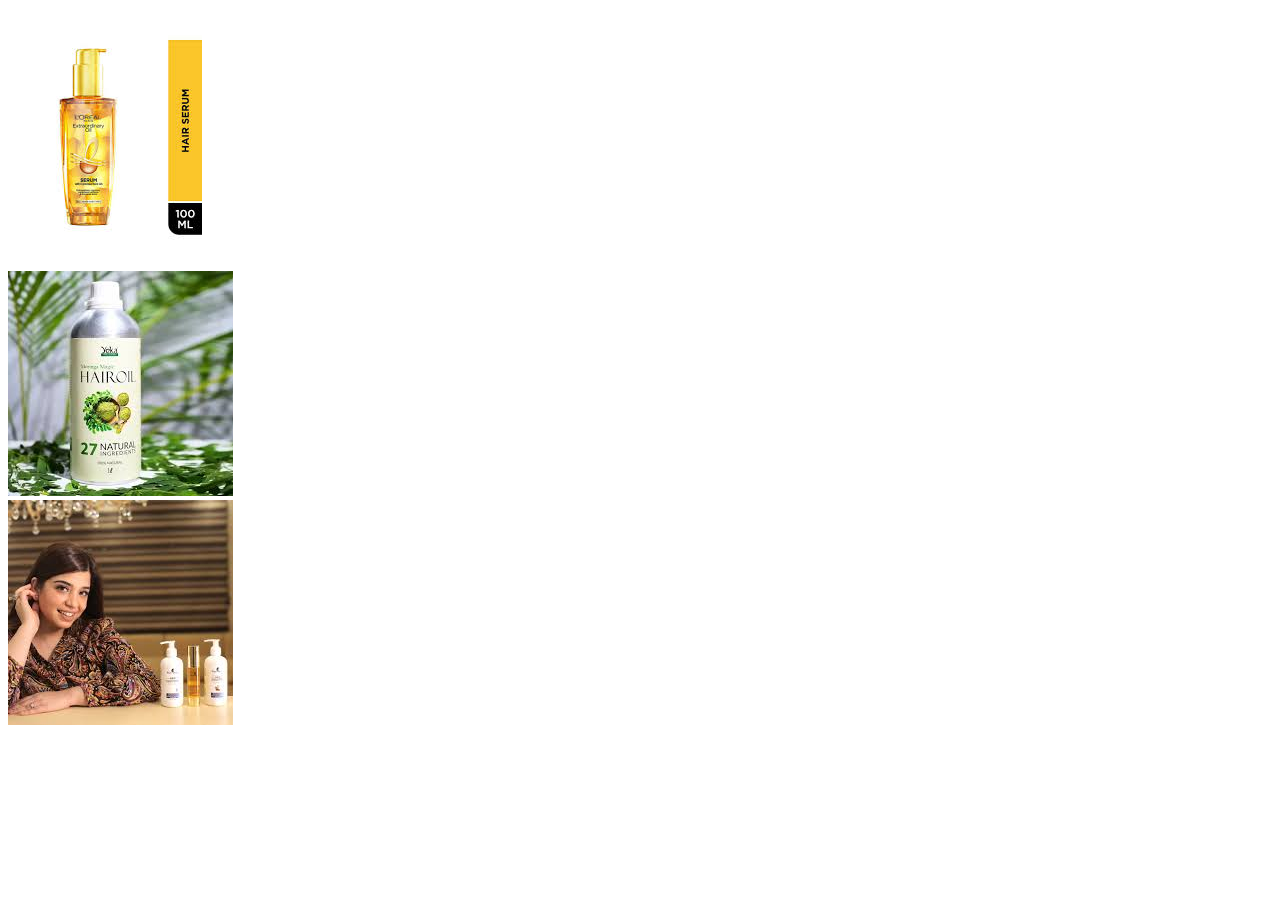
<file: assign2/Hair.html>
<!DOCTYPE html>
<html lang="en">
<head>
    <meta charset="UTF-8">
    <meta name="viewport" content="width=device-width, initial-scale=1.0">
    <title>Document</title>
</head>
<body>
    <div class="container text-center">
        <div class="row">
          <div class="col">
           <img src="[data-uri]" alt="">
          </div>
          <div class="col">
           <img src="[data-uri]" alt="">
          </div>
          <div class="col">
           <img src="[data-uri]" alt="">
          </div>
        </div>
      </div>
</body>
</html>
</file>
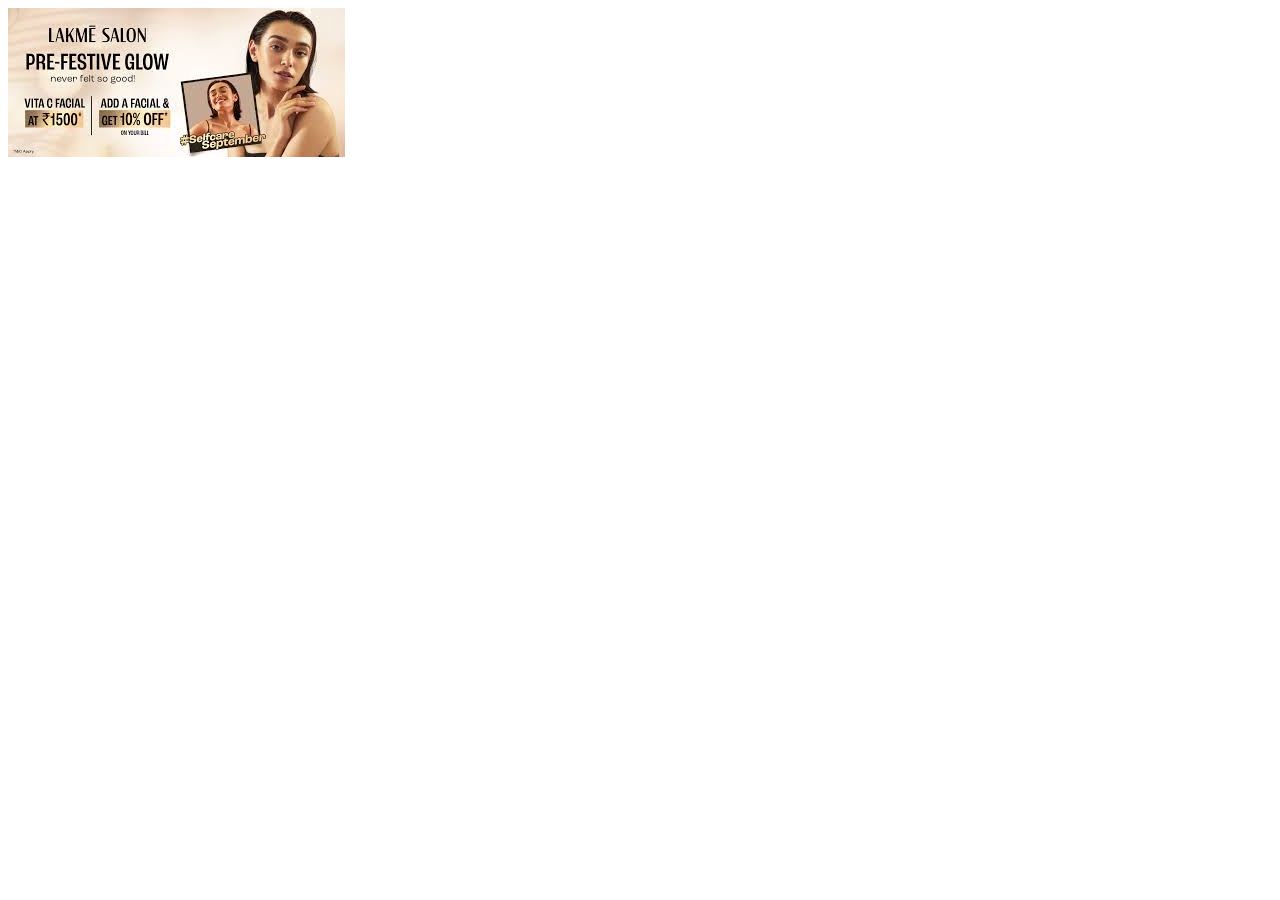
<file: assign2/home1.html>
<!DOCTYPE html>
<html lang="en">
<head>
    <meta charset="UTF-8">
    <meta name="viewport" content="width=device-width, initial-scale=1.0">
    <title>Document</title>
</head>
<body>
    <img id="img" src="[data-uri]" class="img-fluid" alt="...">
    </body>
</html>
</file>
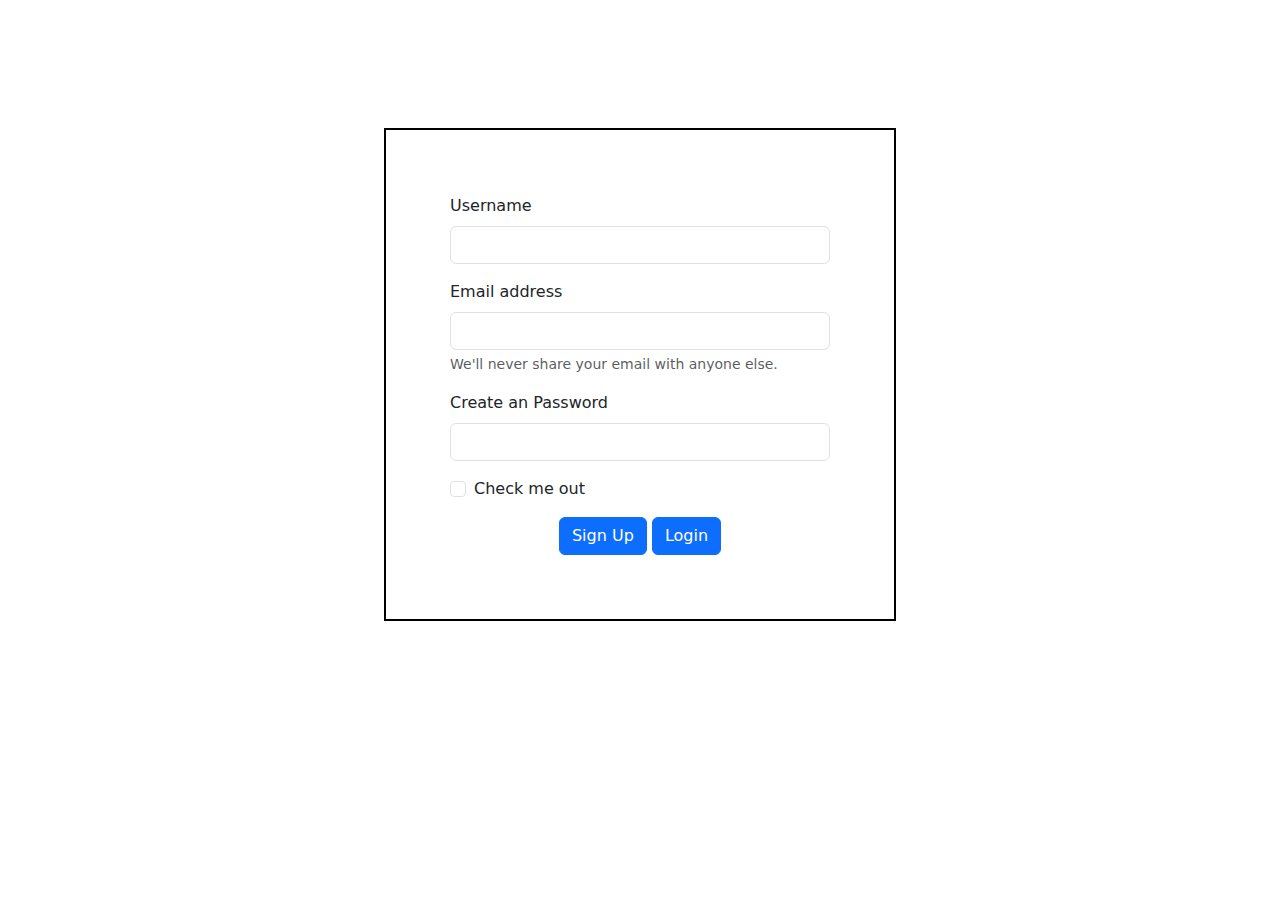
<file: assign2/new.html>
<!DOCTYPE html>
<html lang="en">
<head>
    <meta charset="UTF-8">
    <meta name="viewport" content="width=device-width, initial-scale=1.0">
    <title>Document</title>
    <link href="https://cdn.jsdelivr.net/npm/bootstrap@5.3.3/dist/css/bootstrap.min.css" rel="stylesheet" integrity="sha384-QWTKZyjpPEjISv5WaRU9OFeRpok6YctnYmDr5pNlyT2bRjXh0JMhjY6hW+ALEwIH" crossorigin="anonymous">
    <script src="https://cdn.jsdelivr.net/npm/bootstrap@5.3.3/dist/js/bootstrap.bundle.min.js" integrity="sha384-YvpcrYf0tY3lHB60NNkmXc5s9fDVZLESaAA55NDzOxhy9GkcIdslK1eN7N6jIeHz" crossorigin="anonymous"></script>
    <link rel="stylesheet" href="style.css">
</head>
<body>
    <form class="aa">
        <div class="mb-3">
            <label for="exampleInputEmail1" class="form-label">Username</label>
            <input type="text" class="form-control" id="exampleInputEmail1" aria-describedby="emailHelp">
          </div>
        
        <div class="mb-3">
          <label for="exampleInputEmail1" class="form-label">Email address</label>
          <input type="email" class="form-control" id="exampleInputEmail1" aria-describedby="emailHelp">
          <div id="emailHelp" class="form-text">We'll never share your email with anyone else.</div>
        </div>
        <div class="mb-3">
          <label for="exampleInputPassword1" class="form-label"> Create an Password</label>
          <input type="password" class="form-control" id="exampleInputPassword1">
        </div>
        <div class="mb-3 form-check">
          <input type="checkbox" class="form-check-input" id="exampleCheck1">
          <label class="form-check-label" for="exampleCheck1">Check me out</label>
        </div>
        <CEnter>
            <a class="btn btn-primary" href="home.html" role="button">Sign Up</a>
            <a class="btn btn-primary" href="index.html" role="button">Login</a>
        </CEnter>
      </form>
</body>
</html>
</file>
<file: assign2/style.css>
.box{
    border: 2px solid black;
    margin-top: 5%;
    margin-left: 30%;
    margin-right: 30%;
    padding: 3%;
}
.aa{
    border: 2px solid black;
    margin-top: 10%;
    margin-left: 30%;
    margin-right: 30%;
    padding: 5%;
    
}
.pic{
    text-align: center;
    margin-top: 7%;
    font-family: cursive;
}
</file>
